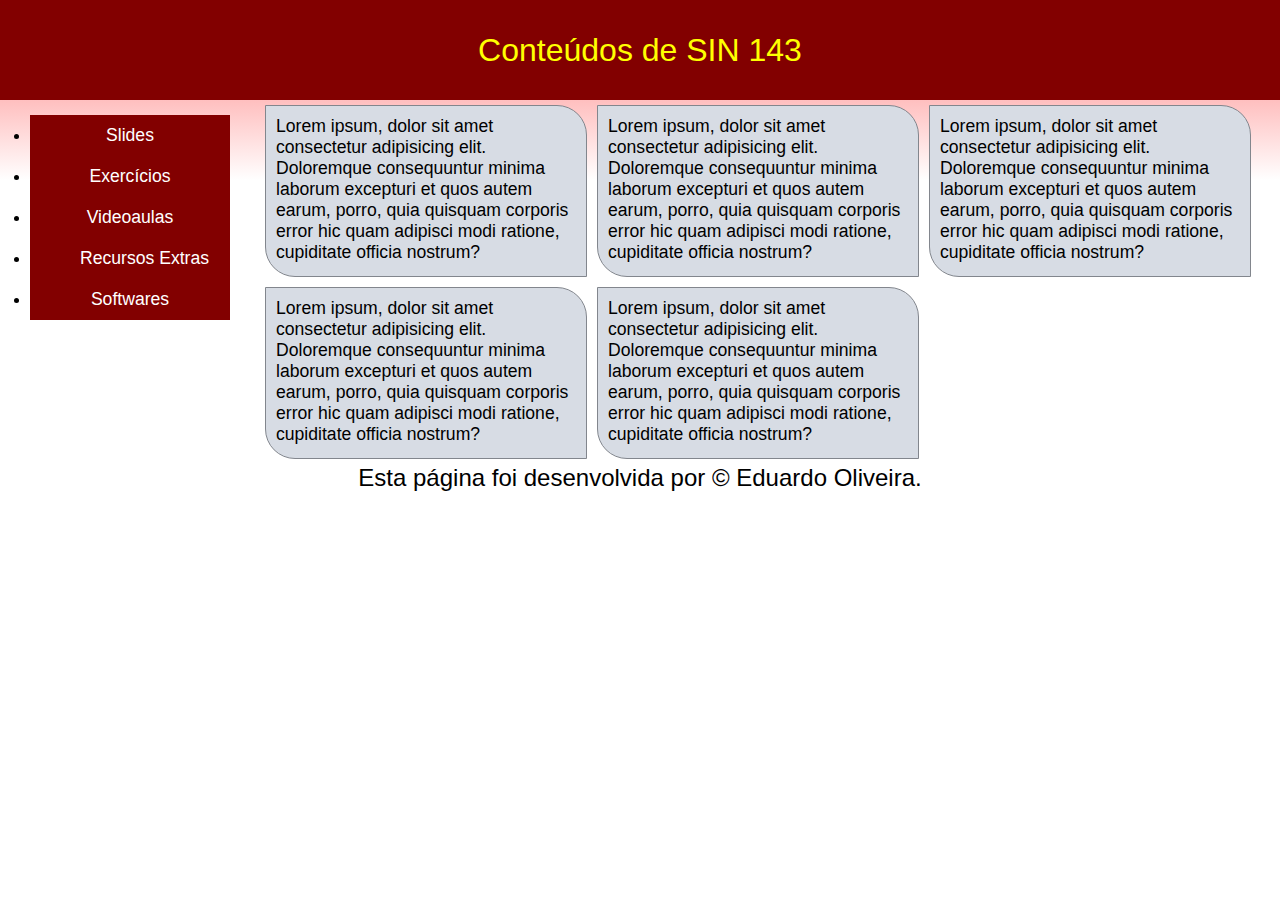
<file: index.html>
<!DOCTYPE html>
<html lang="en">
<head>
  <meta charset="UTF-8">
  <link rel="stylesheet" href="style.css">
  <title>Document</title>
</head>
<body>
  <div class="header"><h1>Conteúdos de SIN 143</h1></div>
  <div class="container">
  <div class="lateral">
    <ul>
      <li><span>Slides</span></li>
      <li><span>Exercícios</span></li>
      <li><span>Videoaulas</span></li>
      <li><span>Recursos Extras</span></li>
      <li><span>Softwares</span></li>
    </ul>
  </div>
  <div class="content">
    <p>Lorem ipsum, dolor sit amet consectetur adipisicing elit. Doloremque consequuntur minima laborum excepturi et quos autem earum, porro, quia quisquam corporis error hic quam adipisci modi ratione, cupiditate officia nostrum?</p>
    <p>Lorem ipsum, dolor sit amet consectetur adipisicing elit. Doloremque consequuntur minima laborum excepturi et quos autem earum, porro, quia quisquam corporis error hic quam adipisci modi ratione, cupiditate officia nostrum?</p>
    <p>Lorem ipsum, dolor sit amet consectetur adipisicing elit. Doloremque consequuntur minima laborum excepturi et quos autem earum, porro, quia quisquam corporis error hic quam adipisci modi ratione, cupiditate officia nostrum?</p>
    <p>Lorem ipsum, dolor sit amet consectetur adipisicing elit. Doloremque consequuntur minima laborum excepturi et quos autem earum, porro, quia quisquam corporis error hic quam adipisci modi ratione, cupiditate officia nostrum?</p>
    <p>Lorem ipsum, dolor sit amet consectetur adipisicing elit. Doloremque consequuntur minima laborum excepturi et quos autem earum, porro, quia quisquam corporis error hic quam adipisci modi ratione, cupiditate officia nostrum?</p>
    
  </div>
  </div>
  <footer>Esta página foi desenvolvida por © Eduardo Oliveira.</footer>
</body>
</html>
</file>
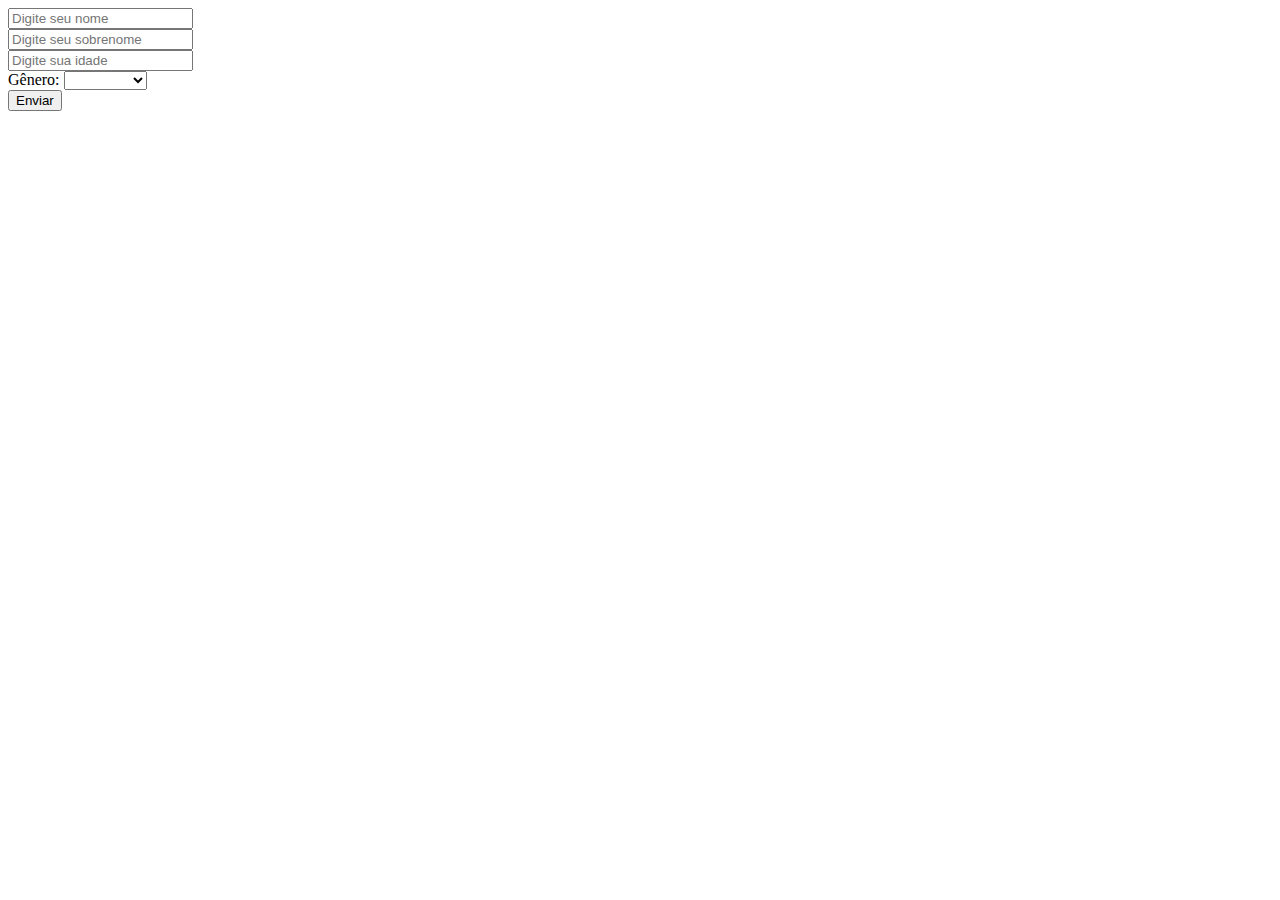
<file: pratica_23-05-2022/01/index.html>
<!DOCTYPE html>
<html lang="en">
	<head>
		<meta charset="UTF-8" />
		<meta http-equiv="X-UA-Compatible" content="IE=edge" />
		<meta name="viewport" content="width=device-width, initial-scale=1.0" />

		<title>Document</title>
	</head>
	<body>
		<div class="container">
			<form onsubmit="event.preventDefault()">
				<input
					type="text"
					placeholder="Digite seu nome"
					id="nome"
					name="nome"
				/>
				<br />
				<input
					type="text"
					placeholder="Digite seu sobrenome"
					id="sobrenome"
					name="sobrenome"
				/>
				<br />
				<input
					type="number"
					placeholder="Digite sua idade"
					id="idade"
					name="idade"
				/>
				<br />
				<label for="genero">Gênero:</label>
				<select id="genero" name="genero">
					<option value=""></option>
					<option value="masculino">Masculino</option>
					<option value="feminino">Feminino</option>
				</select>
        <br>
				<input type="submit" value="Enviar" onclick="imprimir()"/>
			</form>
		</div>
		<div>
			<p id="paragrafo"></p>
		</div>
	</body>
	<script src="script.js"></script>
</html>
</file>
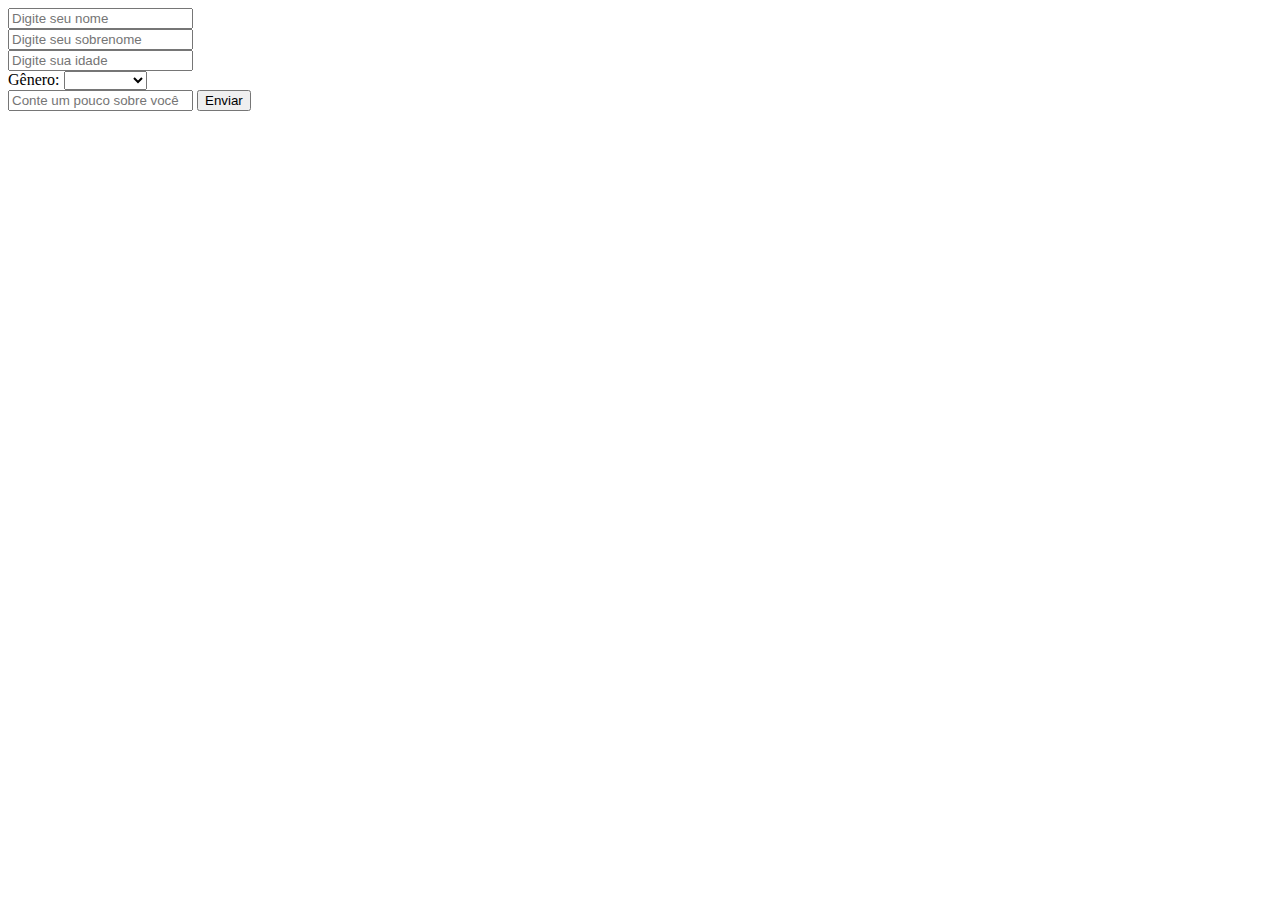
<file: pratica_23-05-2022/02/index.html>
<!DOCTYPE html>
<html lang="en">
	<head>
		<meta charset="UTF-8" />
		<meta http-equiv="X-UA-Compatible" content="IE=edge" />
		<meta name="viewport" content="width=device-width, initial-scale=1.0" />

		<title>Document</title>
	</head>
	<body>
		<div class="container">
			<form onsubmit="event.preventDefault()">
				<input
					type="text"
					placeholder="Digite seu nome"
					id="nome"
					name="nome"
				/>
				<br />
				<input
					type="text"
					placeholder="Digite seu sobrenome"
					id="sobrenome"
					name="sobrenome"
				/>
				<br />
				<input
					type="number"
					placeholder="Digite sua idade"
					id="idade"
					name="idade"
				/>
				<br />
				<label for="genero">Gênero:</label>
				<select id="genero" name="genero">
					<option value=""></option>
					<option value="masculino">Masculino</option>
					<option value="feminino">Feminino</option>
				</select>
        <br>
        <input type="text" 
          placeholder="Conte um pouco sobre você"
          id="sobre"
          name="sobre"> 
				<input type="submit" value="Enviar" onclick="imprimir()"/>
			</form>
		</div>
		<div>
			<p id="paragrafo"></p>
			<p id="paragrafoSobre"></p>
		</div>
	</body>
	<script src="script.js"></script>
</html>
</file>
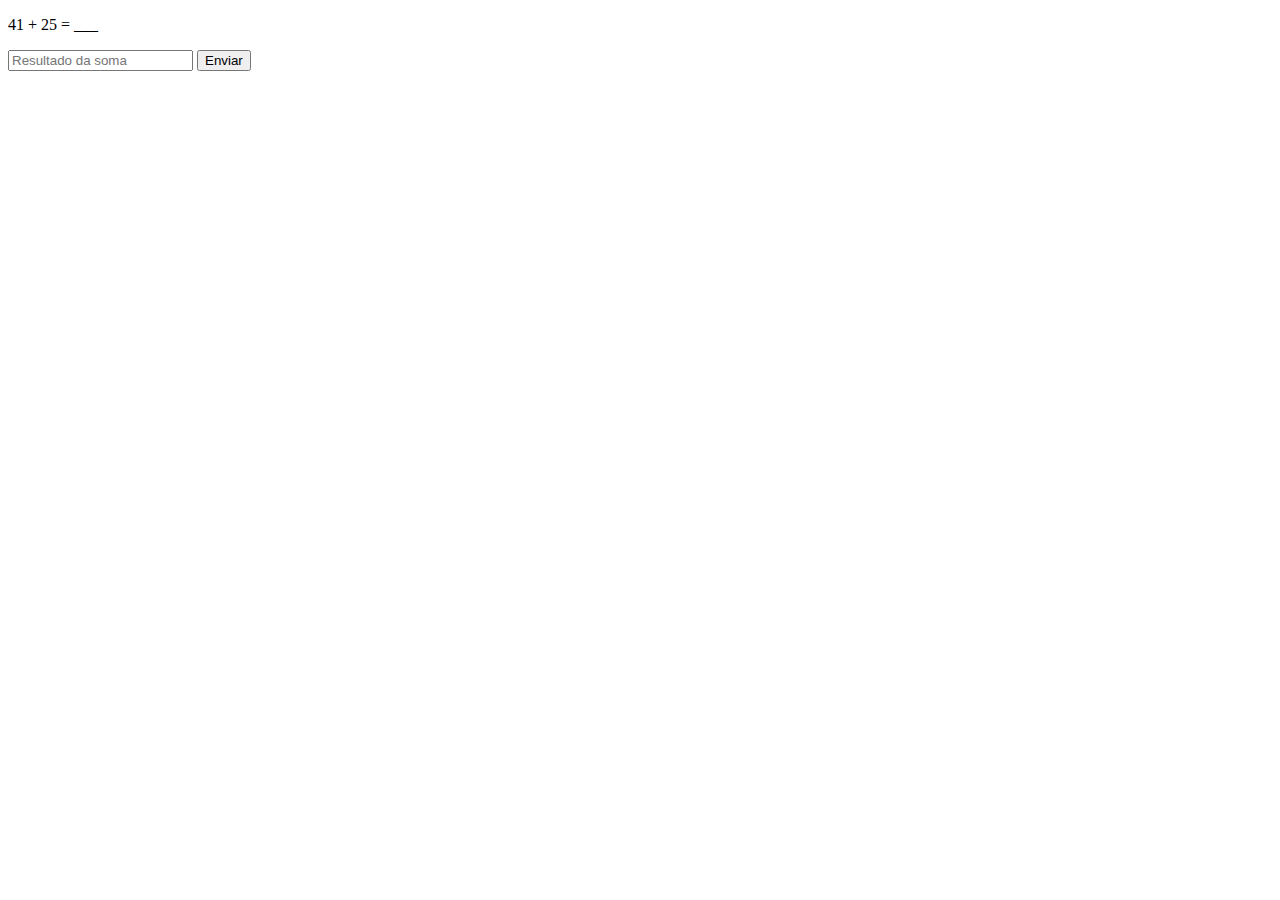
<file: pratica_23-05-2022/03/index.html>
<!DOCTYPE html>
<html lang="en">
<head>
  <meta charset="UTF-8">
  <meta http-equiv="X-UA-Compatible" content="IE=edge">
  <meta name="viewport" content="width=device-width, initial-scale=1.0">
  <title>Document</title>
</head>
<body onload="randNum()">
    <p id="paragrafo"></p>
    <input type="number" name="resultado" id="resultado" placeholder="Resultado da soma">
    <input type="submit" value="Enviar" onclick="verificaResultado()"/>
</body>
<script src="script.js"></script>
</html>
</file>
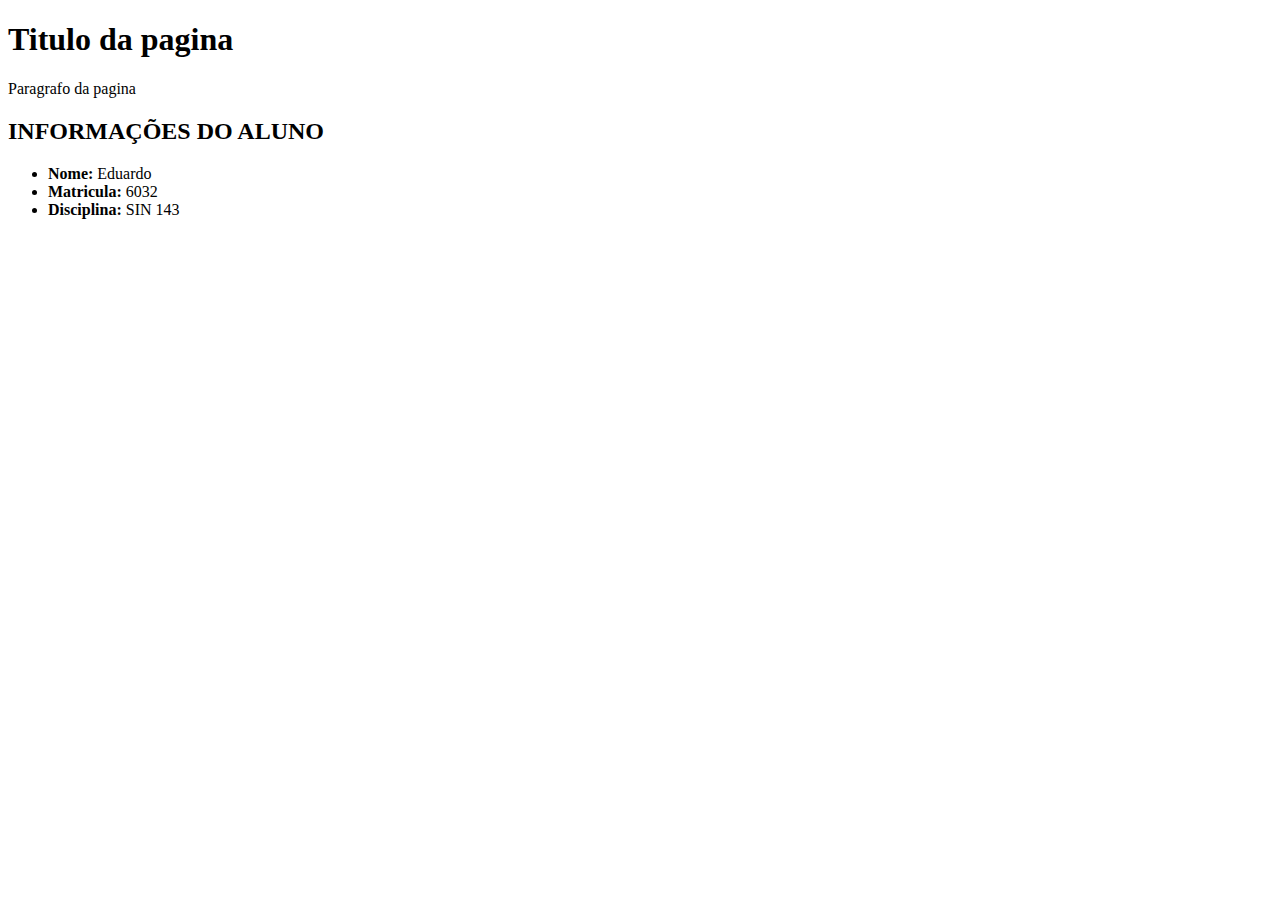
<file: pagina1.html>
<!DOCTYPE html>
<html lang="en">
	<head>
		<meta charset="UTF-8" />
		<meta http-equiv="X-UA-Compatible" content="IE=edge" />
		<meta name="viewport" content="width=device-width, initial-scale=1.0" />
		<title>SIN 143</title>
	</head>
	<body>
		<h1>Titulo da pagina</h1>
		<p>Paragrafo da pagina</p>
    <h2>INFORMAÇÕES DO ALUNO</h2>
		<ul>
			<li><b>Nome:</b> Eduardo </li>
			<li><b>Matricula:</b> 6032</li>
			<li><b>Disciplina:</b> SIN 143</li>
		</ul>
	</body>
</html>
</file>
<file: style.css>
* {
	padding: 0;
	margin: 0;
}
body {
  font-family:'Trebuchet MS', 'Lucida Sans Unicode', 'Lucida Grande', 'Lucida Sans', Arial, sans-serif;
	background: rgb(255,255,255);
  background: linear-gradient(0deg, rgba(255,255,255,1) 80%, rgba(255,95,95,0.9) 100%);
	background-repeat: no-repeat;
	background-attachment: fixed;
}
.header{
	text-align: center;
	background-color: rgb(130, 0, 0);
	line-height: 100px;
	color: yellow;
}
.header h1{
  font-weight:lighter;
}
.container {
	display: flex;
	float: left;
	position: relative;
}
.lateral {
  margin: 15px 30px;
  white-space: nowrap;
}
.lateral li {
  text-align: center;
	background-color: rgb(130, 0, 0);
	padding: 10px 50px;
  width: 100px;
}
.lateral li span {
  font-weight:lighter;
  font-size: 1.1em;
	color: white;
  
}
.content p {
  font-size: 1.1em;
	float: left;
	max-width: 300px;
  min-height: 150px;
  margin:5px;
	padding: 10px;
	border: 1px solid rgb(130, 134, 141);
	border-radius: 0 30px 0 30px;
	justify-content: center;
  background: rgb(215, 220, 228) 
}
footer{
  left: 0;
  bottom: 0;
  width: 100%;
  color: black;
  text-align: center;
  font-size:1.5em
}
</file>
